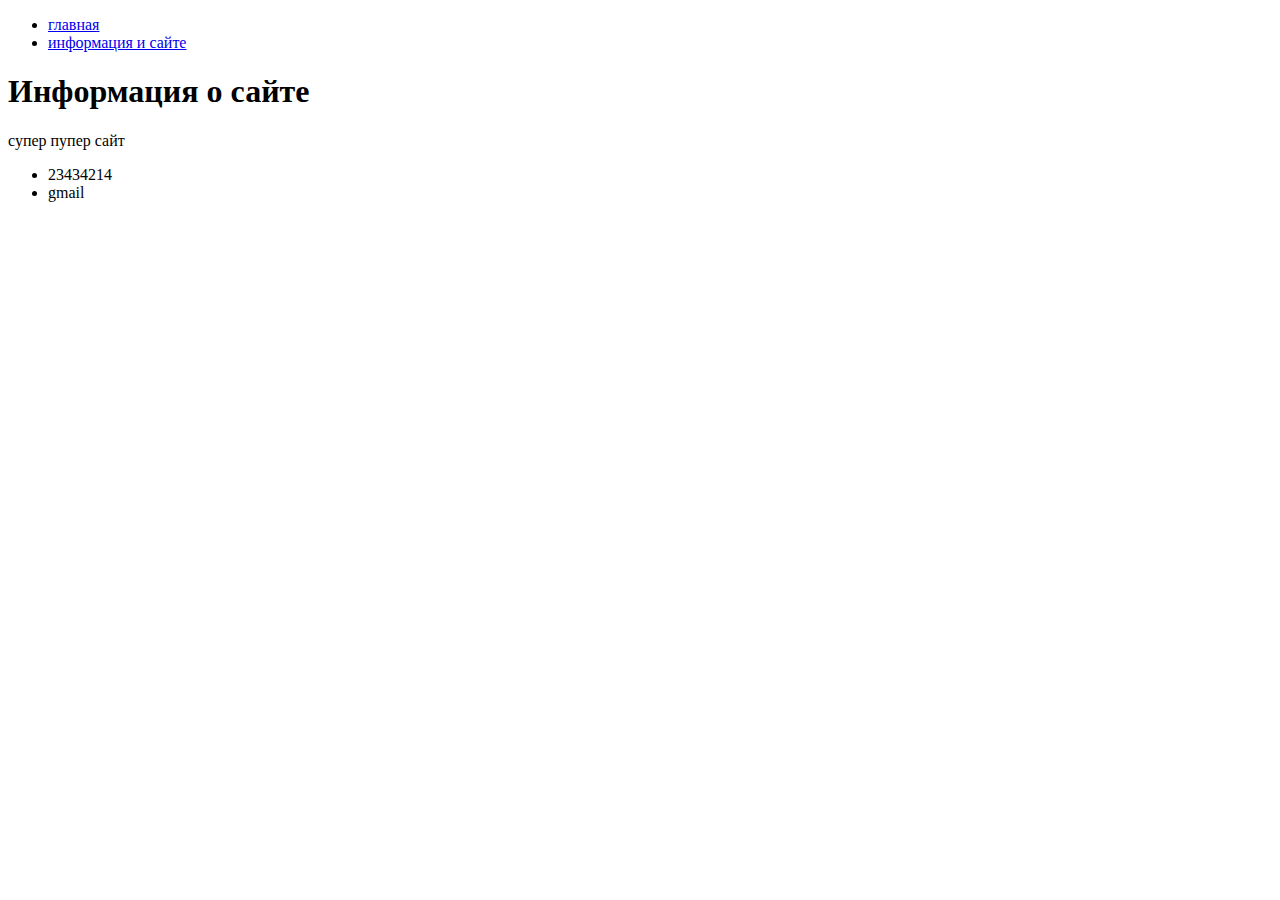
<file: inf.html>
<!DOCTYPE html>
<html lang="en">
<head>
  <meta charset="UTF-8">
  <meta name="viewport" content="width=device-width, initial-scale=1.0">
  <title>Актан лох</title>
  <link rel="stylesheet" href="style.css">
</head>
<body>
<header>
  <nav>
<ul>
  <li>
    <a href="./index.html"> главная</a>
  </li>
  <li><a href="./inf.html">информация и сайте</a>
  </li>
</ul>
</nav>
</header>

  <main>
    <h1>
        Информация о сайте
    </h1>
    <p>
        супер пупер сайт
    </p>
    </main>
 <footer>
  <ul>
    <li>23434214</li>
    <li>gmail</li>
  </ul>
</footer>

</body>
</html>
</file>
<file: style.css>
table,td{
  border: 1px solid black;
  border-collapse: collapse;
}
</file>
